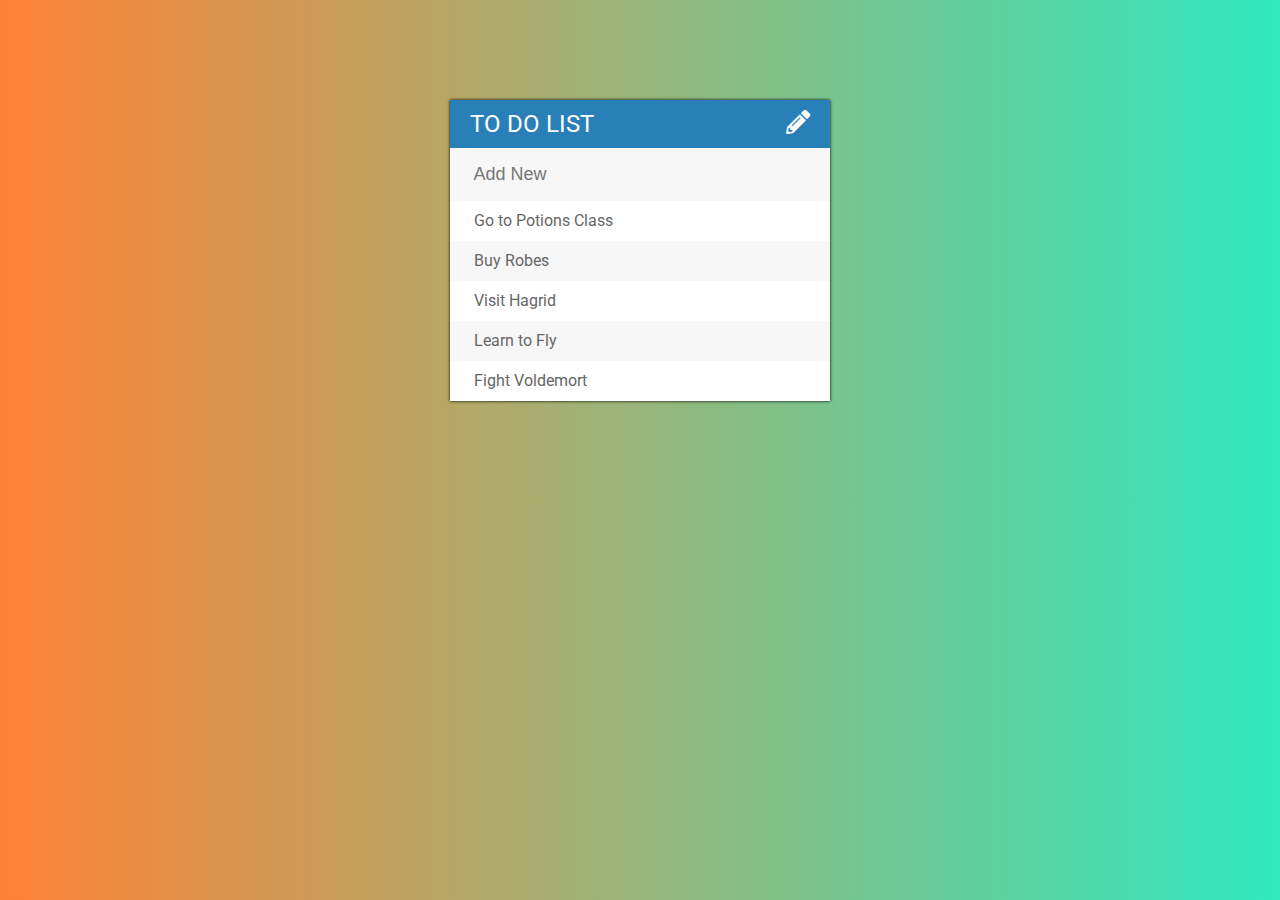
<file: To Do App/index.html>
<!DOCTYPE html>
    <head>
        <meta charset="utf-8">
        <meta http-equiv="X-UA-Compatible" content="IE=edge">
        <title></title>
        <meta name="description" content="">
        <meta name="viewport" content="width=device-width, initial-scale=1">
        <link rel="stylesheet" href="assets/css/styles.css">
        <link href="https://fonts.googleapis.com/css2?family=Roboto&display=swap" rel="stylesheet">
        <link href="https://cdnjs.cloudflare.com/ajax/libs/font-awesome/5.13.0/css/all.min.css" rel="stylesheet">
        <script type="text/javascript" src="assets/js/lib/jquery-3.5.0.min.js"></script>
        
    </head>
    <body>
        <div id="container">
            <h1>To Do List <i class="fas fa-pencil-alt"></i></h1>
            <input type="text" placeholder="Add New">
            <ul>
                <li><span><i class="fas fa-trash-alt"></i></span> Go to Potions Class</li>
                <li><span><i class="fas fa-trash-alt"></i></span> Buy Robes</li>
                <li><span><i class="fas fa-trash-alt"></i></span> Visit Hagrid</li>
                <li><span><i class="fas fa-trash-alt"></i></span> Learn to Fly</li>
                <li><span><i class="fas fa-trash-alt"></i></span> Fight Voldemort</li>
            </ul>
        </div>
        
        <script type="text/javascript" src="assets/js/script.js"></script>
    </body>
</html>
</file>
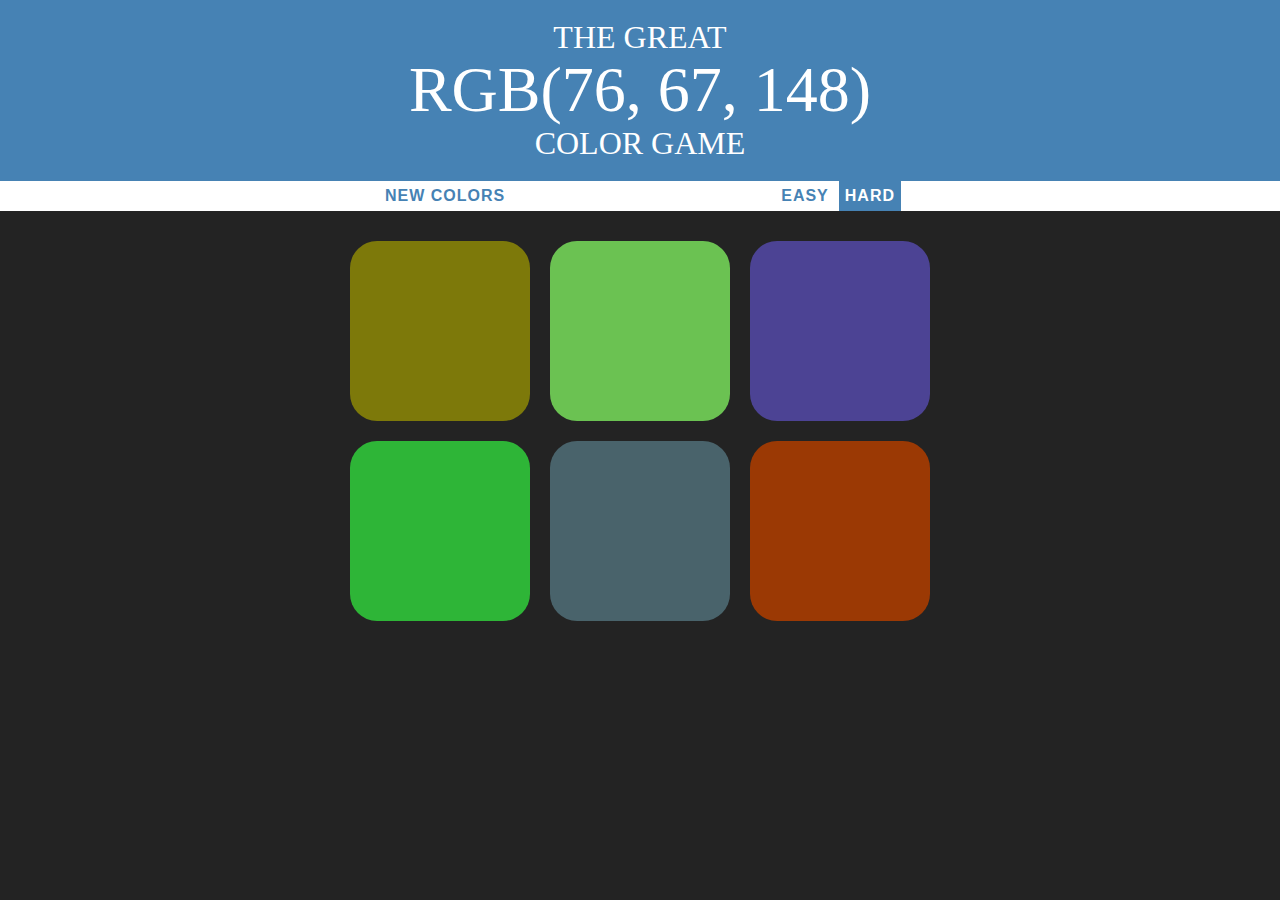
<file: Color Guessing Game/colorGame.html>
<!DOCTYPE html>
<html>
<head>
	<title>Color Game</title>
	<link rel="stylesheet" type="text/css" href="colorGame.css">
</head>
<body>
<h1>
	The Great 
	<br>
	<span id="colorDisplay">RGB</span> 
	<br>
	Color Game
</h1>

<div id="stripe">
	<button id="reset">New Colors</button>
	<span id="message"></span>
	<button class="mode">Easy</button>
	<button class="mode selected">Hard</button>
</div>

	<div id="container">
		<div class="square"></div>
		<div class="square"></div>
		<div class="square"></div>
		<div class="square"></div>
		<div class="square"></div>
		<div class="square"></div>
	</div>

<script type="text/javascript" src="colorGame.js"></script>
</body>
</html>
</file>
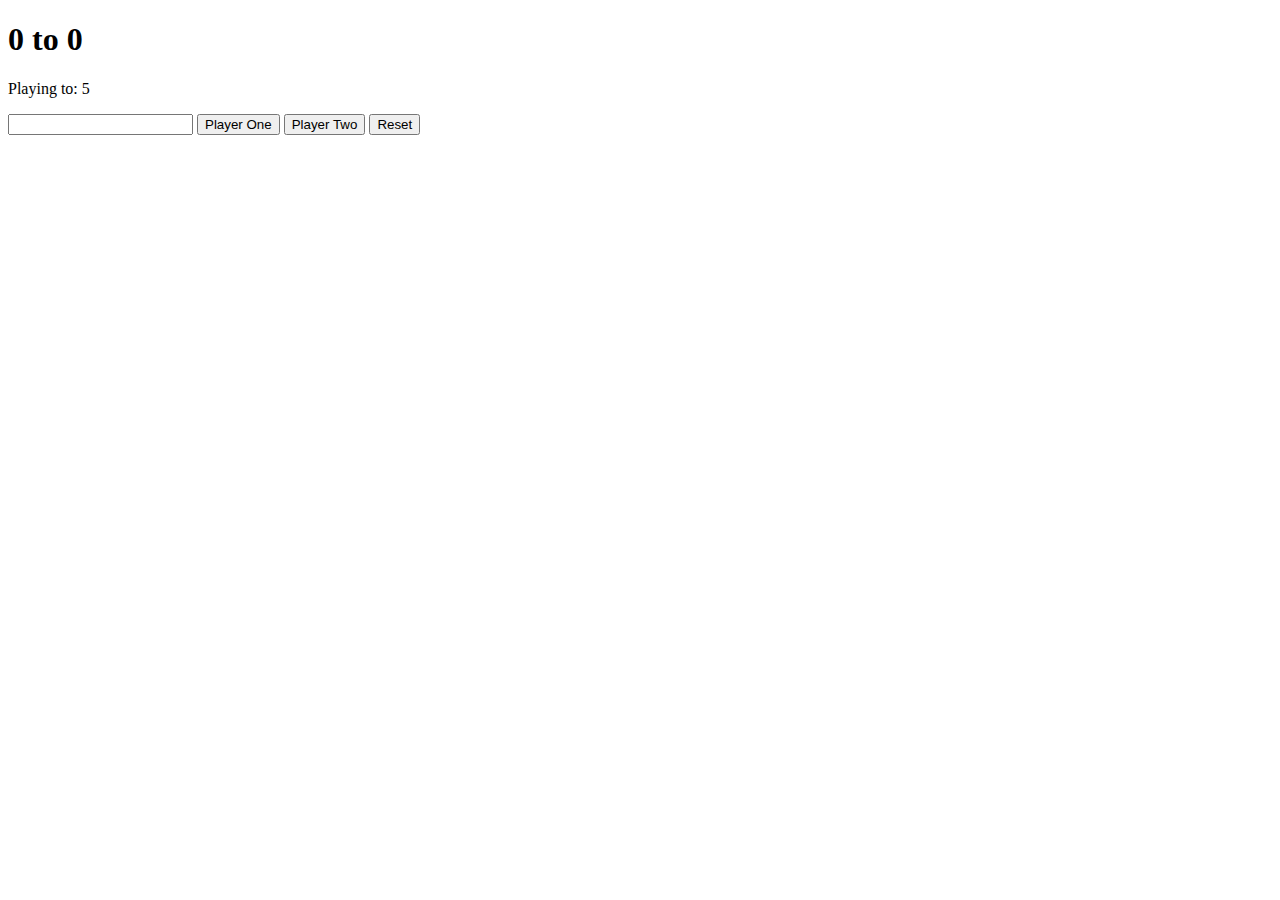
<file: Score Keeper/score.html>
<!DOCTYPE html>
    <head>
        <meta charset="utf-8">
        <meta http-equiv="X-UA-Compatible" content="IE=edge">
        <title>Score Keeper</title>
        <meta name="viewport" content="width=device-width, initial-scale=1">
        <link rel="stylesheet" href="styles.css">
    </head>
    <body>
        <h1><span id="p1display">0</span> to <span id="p2display">0</span></h1>
        <p>Playing to: <span id="winScoreDisplay">5</span></p>
        <input type="number">
        <button id="p1Button">Player One</button>
        <button id="p2Button">Player Two</button>
        <button id="resetButton">Reset</button>


        <script src="script.js"></script>
    </body>
</html>
</file>
<file: To Do App/assets/css/styles.css>
body {
    font-family: 'Roboto', sans-serif;
    background: #30E8BF;  /* fallback for old browsers */
    background: -webkit-linear-gradient(to right, #FF8235, #30E8BF);  /* Chrome 10-25, Safari 5.1-6 */
    background: linear-gradient(to right, #FF8235, #30E8BF); /* W3C, IE 10+/ Edge, Firefox 16+, Chrome 26+, Opera 12+, Safari 7+ */

}

h1 {
    background: #2980b9;
    color: #FFF;
    margin: 0;
    padding: 10px 20px;
    text-transform: uppercase;
    font-size: 24px;
    font-weight: normal;
}

.fa-pencil-alt {
    float:right;
}

ul {
    list-style: none;
    margin: 0;
    padding: 0;
}

li {
    background: #fff;
    height: 40px;
    line-height: 40px;
    color: #666;
}

li:nth-child(2n) {
    background: #f7f7f7;
}

span {
    background: #e74c3c;
    height: 40px;
    margin-right: 20px;
    text-align: center;
    color: white;
    width: 0;
    display: inline-block;
    transition: 0.2s linear;
    opacity: 0;
}

li:hover span{
    width: 40px;
    opacity: 1.0;
}

input {
    font-size: 18px;
    background-color: #f7f7f7;
    width: 100%;
    padding: 13px 13px 13px 20px;
    box-sizing: border-box;
    color: #2980b9;
    border: 3px solid rgba(0,0,0,0);
}

input:focus {
    background: #fff;
    border: 3px solid #2980b9;
    outline: none;
}

#container {
    box-shadow: 0 0 3px rgba(0,3,0,1.1);
    width: 30%;
    margin: 100px auto;
    background: #f7f7f7;
}

.completed {
    color: gray;
    text-decoration: line-through;
}
</file>
<file: Color Guessing Game/colorGame.css>
body {
	background-color: #232323;
	margin: 0;
	font-family: "Montserrat", "Avenir";
}

.square {
	width: 30%;
	background: purple;
	padding-bottom: 30%;
	float: left;
	margin: 1.66%;
	border-radius: 15%;
	transition: background 0.6s;
	-webkit-transition: background 0.6s;
	-moz-transition: background 0.6s;
}

#container {
	margin: 20px auto;
	max-width: 600px;
}

h1 {
	text-align: center;
	line-height: 1.1;
	font-weight: normal;
	color: white;
	background: steelblue;
	margin: 0;
	text-transform: uppercase;
	padding: 20px 0;
}

#colorDisplay {
	font-size: 200%;
}

#message {
	display: inline-block;
	width: 20%;
}

#stripe {
	background: white;
	height: 30px;
	text-align: center;
	color: black;
}

.selected {
	color: white;
	background: steelblue;
}

button {
	border: none;
	background: none;
	text-transform: uppercase;
	height: 100%;
	font-weight: 700;
	color: steelblue;
	letter-spacing: 1px;
	font-size: inherit;
	transition: all 0.3s;
	-webkit-transition: all 0.3s;
	-moz-transition: all 0.3s;
	outline: none;
}

button:hover {
	color: white;
	background: steelblue;
}
</file>
<file: Score Keeper/styles.css>
.winner {
    color: green;
}
</file>
